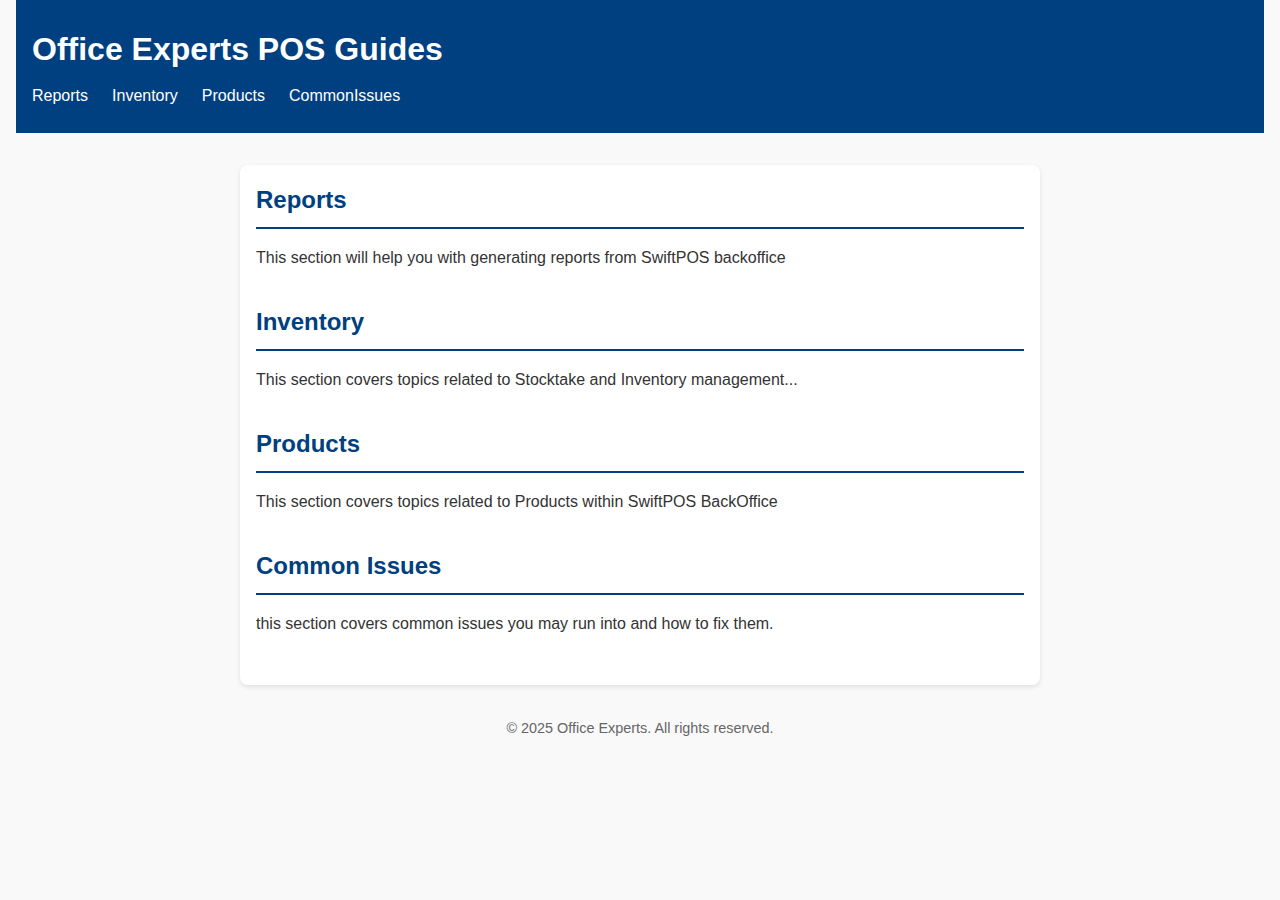
<file: index.html>
<!DOCTYPE html>
<html lang="en">
<head>
  <meta charset="UTF-8" />
  <meta name="viewport" content="width=device-width, initial-scale=1.0" />
  <meta name="description" content="Documentation and guides for customers" />
  <title>Customer Docs | Office Experts</title>
  <link rel="stylesheet" href="style.css" />
</head>
<body>
  <header>
    <h1>Office Experts POS Guides</h1>
    <nav>
      <ul>
        <li><a href="#Reports.html">Reports</a></li>
        <li><a href="#Inventory.html">Inventory</a></li>
        <li><a href="#Products.html">Products</a></li>
        <li><a href="#CommonIssues.html">CommonIssues</a></li>
      </ul>
    </nav>
  </header>

  <main>
    <section id="Reports">
      <h2>Reports</a> </h2>
      <p>This section will help you with generating reports from SwiftPOS backoffice</p>
    </section>

    <section id="Inventory">
      <h2>Inventory</a> </h2>
      <p>This section covers topics related to Stocktake and Inventory management...</p>
    </section>

    <section id="Products"> 
      <h2>Products</a> </h2>
      <p>This section covers topics related to Products within SwiftPOS BackOffice</p>
    </section>

    <section id="Common Issues">
        <h2>Common Issues</a></h2>
        <p>this section covers common issues you may run into and how to fix them.</p>
    </section>
  </main>

  <footer>
    <p>&copy; 2025 Office Experts. All rights reserved.</p>
  </footer>
</body>
</html>
</file>
<file: style.css>
/* Reset and Base Styles */
* {
  margin: 0;
  padding: 0;
  box-sizing: border-box;
}

body {
  font-family: 'Segoe UI', Tahoma, Geneva, Verdana, sans-serif;
  line-height: 1.6;
  background: #f9f9f9;
  color: #333;
  padding: 0 1rem;
}

/* Layout */
header {
  background-color: #004080;
  color: #fff;
  padding: 1.5rem 1rem;
}

header h1 {
  margin-bottom: 0.5rem;
}

nav ul {
  list-style: none;
  display: flex;
  gap: 1.5rem;
}

nav a {
  color: #fff;
  text-decoration: none;
}

main {
  max-width: 800px;
  margin: 2rem auto;
  padding: 1rem;
  background: white;
  border-radius: 8px;
  box-shadow: 0 2px 5px rgba(0,0,0,0.1);
}

section {
  margin-bottom: 2rem;
}

section h2 {
  border-bottom: 2px solid #004080;
  margin-bottom: 1rem;
  padding-bottom: 0.5rem;
  color: #004080;
}

/* Footer */
footer {
  text-align: center;
  margin: 2rem 0;
  color: #666;
  font-size: 0.9rem;
}
</file>
